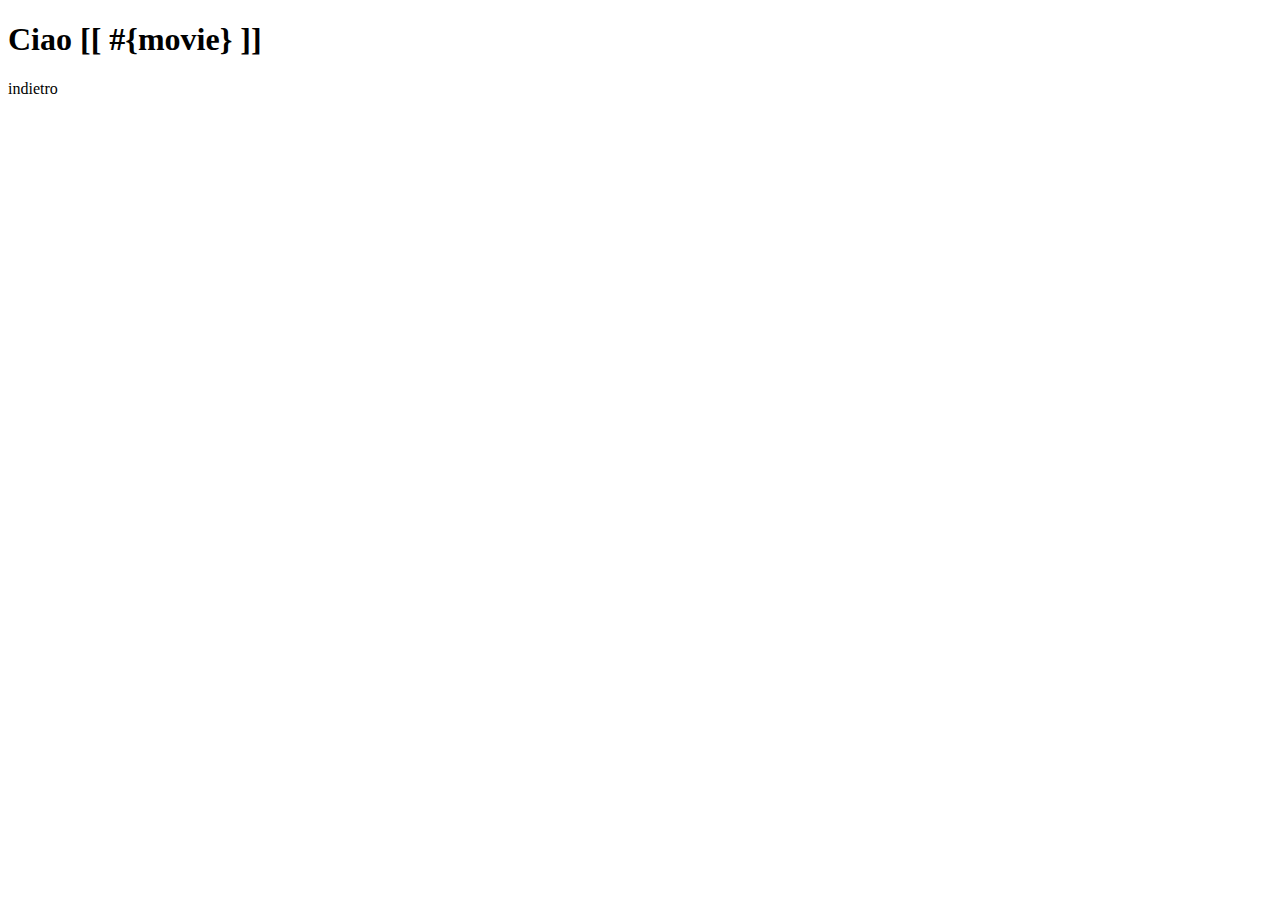
<file: src/main/resources/templates/movies.html>
<!DOCTYPE html>
<html xmlns:th="http://www.thymeleaf.org">
	<head>
	<meta charset="UTF-8">
	<title>Best Movies</title>
	<link rel="stylesheet" th:href="@{/webjars/bootstrap/5.2.3/css/bootstrap.min.css}"/>
	<link rel="stylesheet" th:href="@{/css/style.css}">
	</head>
	<body>
		<div class="container">		
			<th:block th:replace="frag/header :: header"></th:block>	
			<h1>Ciao [[ #{movie} ]]</h1>
			<a th:href="@{/hello?name=fra}">indietro</a>
		</div>
		
		<script th:src="@{/webjars/bootstrap/5.2.3/js/bootstrap.bundle.min.js}"></script>
	</body>
</html>
</file>
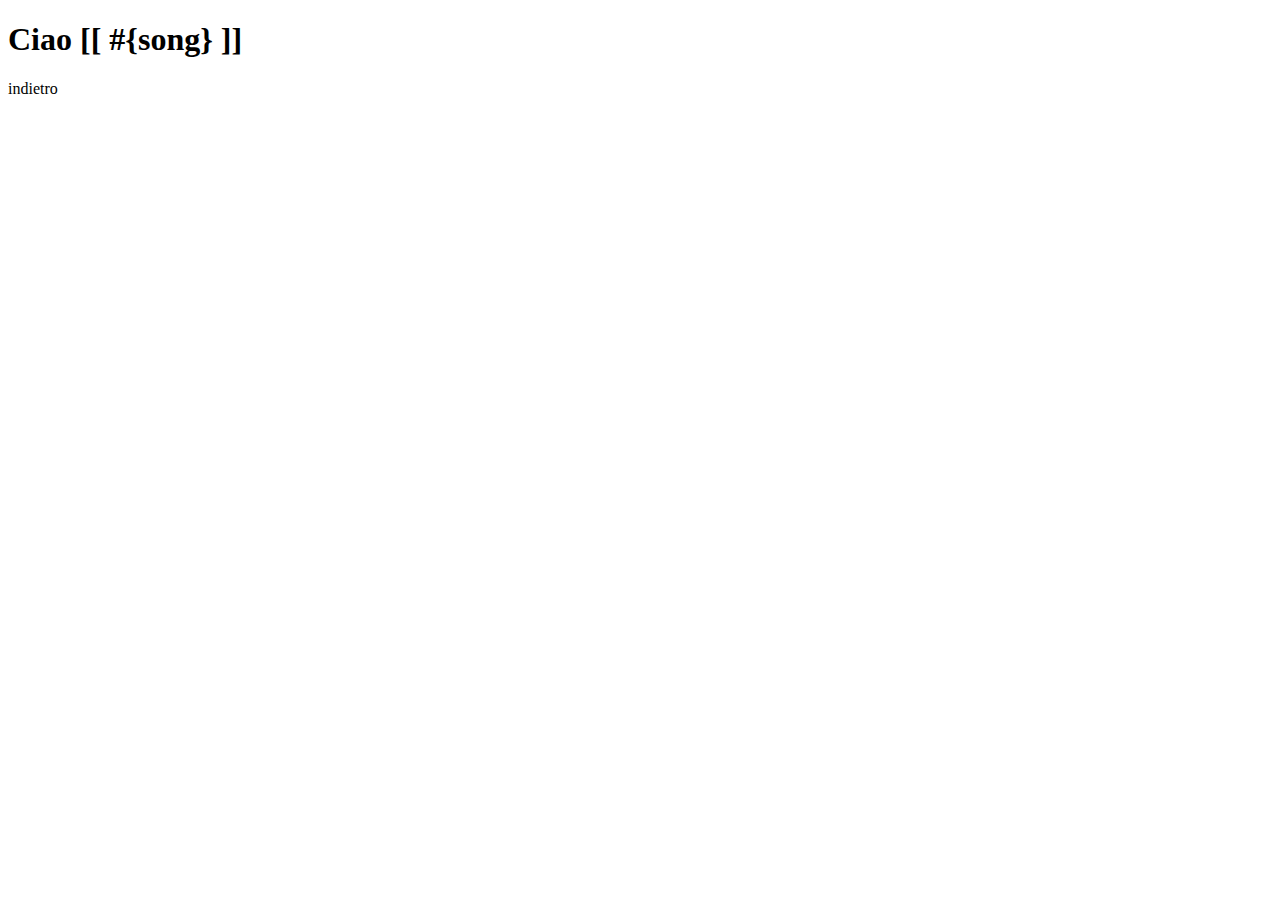
<file: src/main/resources/templates/songs.html>
<!DOCTYPE html>
<html xmlns:th="http://www.thymeleaf.org">
	<head>
	<meta charset="UTF-8">
	<title>Best Songs</title>
	<link rel="stylesheet" th:href="@{/webjars/bootstrap/5.2.3/css/bootstrap.min.css}"/>
	<link rel="stylesheet" th:href="@{/css/style.css}">
	</head>
	<body>
		<div class="container">		
			<th:block th:replace="frag/header :: header"></th:block>	
			<h1>Ciao [[ #{song} ]]</h1>
			<a th:href="@{/hello?name=fra}">indietro</a>
		</div>
		
		<script th:src="@{/webjars/bootstrap/5.2.3/js/bootstrap.bundle.min.js}"></script>
	</body>
</html>
</file>
